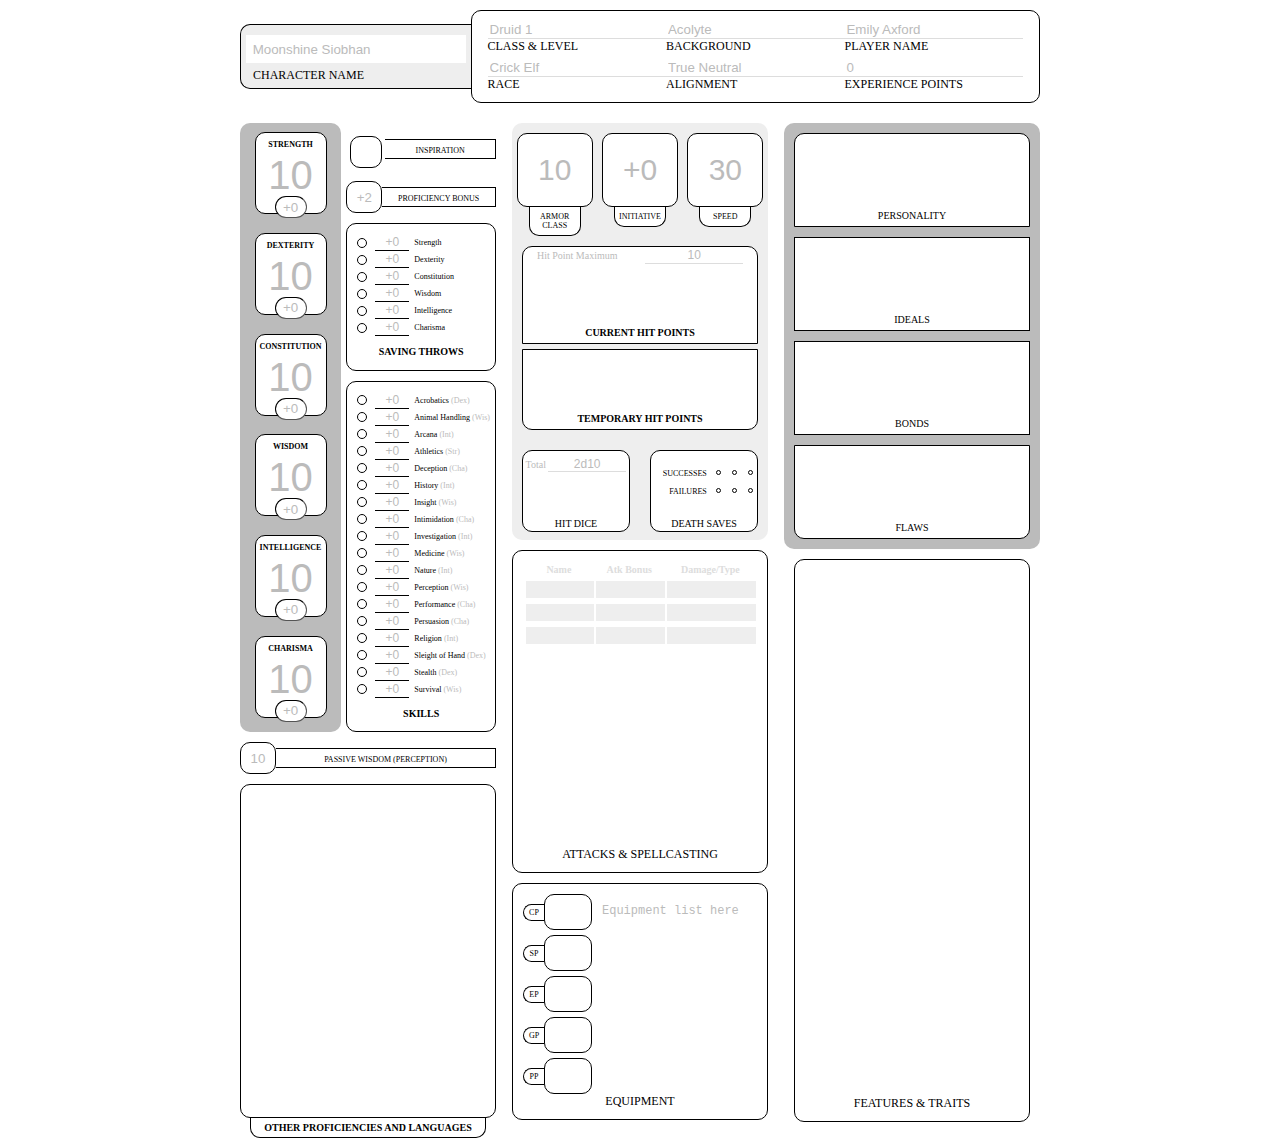
<file: character/templates/character_sheet.html>
<!DOCTYPE html>
<html lang="en">
  <head>
    <meta charset="UTF-8" />
    <meta http-equiv="X-UA-Compatible" content="IE=edge" />
    <meta name="viewport" content="width=device-width, initial-scale=1.0" />
    <title>Character Sheet</title>
    <link rel="stylesheet" href="../static/css/character_sheet.css" />
  </head>
  <body>
    <form class="charsheet">
      <header>
        <section class="charname">
          <label for="charname">Character Name</label><input name="charname" placeholder="Moonshine Siobhan" />
        </section>
        <section class="misc">
          <ul>
            <li>
              <label for="classlevel">Class & Level</label><input name="classlevel" placeholder="Druid 1" />
            </li>
            <li>
              <label for="background">Background</label><input name="background" placeholder="Acolyte" />
            </li>
            <li>
              <label for="playername">Player Name</label><input name="playername" placeholder="Emily Axford">
            </li>
            <li>
              <label for="race">Race</label><input name="race" placeholder="Crick Elf" />
            </li>
            <li>
              <label for="alignment">Alignment</label><input name="alignment" placeholder="True Neutral" />
            </li>
            <li>
              <label for="experiencepoints">Experience Points</label><input name="experiencepoints" placeholder="0" />
            </li>
          </ul>
        </section>
      </header>
      <main>
        <section>
          <section class="attributes">
            <div class="scores">
              <ul>
                <li>
                  <div class="score">
                    <label for="Strengthscore">Strength</label><input name="Strengthscore" placeholder="10" />
                  </div>
                  <div class="modifier">
                    <input name="Strengthmod" placeholder="+0" />
                  </div>
                </li>
                <li>
                  <div class="score">
                    <label for="Dexterityscore">Dexterity</label><input name="Dexterityscore" placeholder="10" />
                  </div>
                  <div class="modifier">
                    <input name="Dexteritymod" placeholder="+0" />
                  </div>
                </li>
                <li>
                  <div class="score">
                    <label for="Constitutionscore">Constitution</label><input name="Constitutionscore" placeholder="10" />
                  </div>
                  <div class="modifier">
                    <input name="Constitutionmod" placeholder="+0" />
                  </div>
                </li>
                <li>
                  <div class="score">
                    <label for="Wisdomscore">Wisdom</label><input name="Wisdomscore" placeholder="10" />
                  </div>
                  <div class="modifier">
                    <input name="Wisdommod" placeholder="+0" />
                  </div>
                </li>
                <li>
                  <div class="score">
                    <label for="Intelligencescore">Intelligence</label><input name="Intelligencescore" placeholder="10" />
                  </div>
                  <div class="modifier">
                    <input name="Intelligencemod" placeholder="+0" />
                  </div>
                </li>
                <li>
                  <div class="score">
                    <label for="Charismascore">Charisma</label><input name="Charismascore" placeholder="10" />
                  </div>
                  <div class="modifier">
                    <input name="Charismamod" placeholder="+0" />
                  </div>
                </li>
              </ul>
            </div>
            <div class="attr-applications">
              <div class="inspiration box">
                <div class="label-container">
                  <label for="inspiration">Inspiration</label>
                </div>
                <input name="inspiration" type="checkbox" />
              </div>
              <div class="proficiencybonus box">
                <div class="label-container">
                  <label for="proficiencybonus">Proficiency Bonus</label>
                </div>
                <input name="proficiencybonus" placeholder="+2" />
              </div>
              <div class="saves list-section box">
                <ul>
                  <li>
                    <label for="Strength-save">Strength</label><input name="Strength-save" placeholder="+0" type="text" /><input name="Strength-save-prof" type="checkbox" />
                  </li>
                  <li>
                    <label for="Dexterity-save">Dexterity</label><input name="Dexterity-save" placeholder="+0" type="text" /><input name="Dexterity-save-prof" type="checkbox" />
                  </li>
                  <li>
                    <label for="Constitution-save">Constitution</label><input name="Constitution-save" placeholder="+0" type="text" /><input name="Constitution-save-prof" type="checkbox" />
                  </li>
                  <li>
                    <label for="Wisdom-save">Wisdom</label><input name="Wisdom-save" placeholder="+0" type="text" /><input name="Wisdom-save-prof" type="checkbox" />
                  </li>
                  <li>
                    <label for="Intelligence-save">Intelligence</label><input name="Intelligence-save" placeholder="+0" type="text" /><input name="Intelligence-save-prof" type="checkbox" />
                  </li>
                  <li>
                    <label for="Charisma-save">Charisma</label><input name="Charisma-save" placeholder="+0" type="text" /><input name="Charisma-save-prof" type="checkbox" />
                  </li>
                </ul>
                <div class="label">
                  Saving Throws
                </div>
              </div>
              <div class="skills list-section box">
                <ul>
                  <li>
                    <label for="Acrobatics">Acrobatics <span class="skill">(Dex)</span></label><input name="Acrobatics" placeholder="+0" type="text" /><input name="Acrobatics-prof" type="checkbox" />
                  </li>
                  <li>
                    <label for="Animal Handling">Animal Handling <span class="skill">(Wis)</span></label><input name="Animal Handling" placeholder="+0" type="text" /><input name="Animal Handling-prof" type="checkbox" />
                  </li>
                  <li>
                    <label for="Arcana">Arcana <span class="skill">(Int)</span></label><input name="Arcana" placeholder="+0" type="text" /><input name="Arcana-prof" type="checkbox" />
                  </li>
                  <li>
                    <label for="Athletics">Athletics <span class="skill">(Str)</span></label><input name="Athletics" placeholder="+0" type="text" /><input name="Athletics-prof" type="checkbox" />
                  </li>
                  <li>
                    <label for="Deception">Deception <span class="skill">(Cha)</span></label><input name="Deception" placeholder="+0" type="text" /><input name="Deception-prof" type="checkbox" />
                  </li>
                  <li>
                    <label for="History">History <span class="skill">(Int)</span></label><input name="History" placeholder="+0" type="text" /><input name="History-prof" type="checkbox" />
                  </li>
                  <li>
                    <label for="Insight">Insight <span class="skill">(Wis)</span></label><input name="Insight" placeholder="+0" type="text" /><input name="Insight-prof" type="checkbox" />
                  </li>
                  <li>
                    <label for="Intimidation">Intimidation <span class="skill">(Cha)</span></label><input name="Intimidation" placeholder="+0" type="text" /><input name="Intimidation-prof" type="checkbox" />
                  </li>
                  <li>
                    <label for="Investigation">Investigation <span class="skill">(Int)</span></label><input name="Investigation" placeholder="+0" type="text" /><input name="Investigation-prof" type="checkbox" />
                  </li>
                  <li>
                    <label for="Medicine">Medicine <span class="skill">(Wis)</span></label><input name="Medicine" placeholder="+0" type="text" /><input name="Medicine-prof" type="checkbox" />
                  </li>
                  <li>
                    <label for="Nature">Nature <span class="skill">(Int)</span></label><input name="Nature" placeholder="+0" type="text" /><input name="Nature-prof" type="checkbox" />
                  </li>
                  <li>
                    <label for="Perception">Perception <span class="skill">(Wis)</span></label><input name="Perception" placeholder="+0" type="text" /><input name="Perception-prof" type="checkbox" />
                  </li>
                  <li>
                    <label for="Performance">Performance <span class="skill">(Cha)</span></label><input name="Performance" placeholder="+0" type="text" /><input name="Performance-prof" type="checkbox" />
                  </li>
                  <li>
                    <label for="Persuasion">Persuasion <span class="skill">(Cha)</span></label><input name="Persuasion" placeholder="+0" type="text" /><input name="Persuasion-prof" type="checkbox" />
                  </li>
                  <li>
                    <label for="Religion">Religion <span class="skill">(Int)</span></label><input name="Religion" placeholder="+0" type="text" /><input name="Religion-prof" type="checkbox" />
                  </li>
                  <li>
                    <label for="Sleight of Hand">Sleight of Hand <span class="skill">(Dex)</span></label><input name="Sleight of Hand" placeholder="+0" type="text" /><input name="Sleight of Hand-prof" type="checkbox" />
                  </li>
                  <li>
                    <label for="Stealth">Stealth <span class="skill">(Dex)</span></label><input name="Stealth" placeholder="+0" type="text" /><input name="Stealth-prof" type="checkbox" />
                  </li>
                  <li>
                    <label for="Survival">Survival <span class="skill">(Wis)</span></label><input name="Survival" placeholder="+0" type="text" /><input name="Survival-prof" type="checkbox" />
                  </li>
                </ul>
                <div class="label">
                  Skills
                </div>
              </div>
            </div>
          </section>
          <div class="passive-perception box">
            <div class="label-container">
              <label for="passiveperception">Passive Wisdom (Perception)</label>
            </div>
            <input name="passiveperception" placeholder="10" />
          </div>
          <div class="otherprofs box textblock">
            <label for="otherprofs">Other Proficiencies and Languages</label><textarea name="otherprofs"></textarea>
          </div>
        </section>
        <section>
          <section class="combat">
            <div class="armorclass">
              <div>
                <label for="ac">Armor Class</label><input name="ac" placeholder="10" type="text" />
              </div>
            </div>
            <div class="initiative">
              <div>
                <label for="initiative">Initiative</label><input name="initiative" placeholder="+0" type="text" />
              </div>
            </div>
            <div class="speed">
              <div>
                <label for="speed">Speed</label><input name="speed" placeholder="30" type="text" />
              </div>
            </div>
            <div class="hp">
              <div class="regular">
                <div class="max">
                  <label for="maxhp">Hit Point Maximum</label><input name="maxhp" placeholder="10" type="text" />
                </div>
                <div class="current">
                  <label for="currenthp">Current Hit Points</label><input name="currenthp" type="text" />
                </div>
              </div>
              <div class="temporary">
                <label for="temphp">Temporary Hit Points</label><input name="temphp" type="text" />
              </div>
            </div>
            <div class="hitdice">
              <div>
                <div class="total">
                  <label for="totalhd">Total</label><input name="totalhd" placeholder="2d10" type="text" />
                </div>
                <div class="remaining">
                  <label for="remaininghd">Hit Dice</label><input name="remaininghd" type="text" />
                </div>
              </div>
            </div>
            <div class="deathsaves">
              <div>
                <div class="label">
                  <label>Death Saves</label>
                </div>
                <div class="marks">
                  <div class="deathsuccesses">
                    <label>Successes</label>
                    <div class="bubbles">
                      <input name="deathsuccess1" type="checkbox" />
                      <input name="deathsuccess2" type="checkbox" />
                      <input name="deathsuccess3" type="checkbox" />
                    </div>
                  </div>
                  <div class="deathfails">
                    <label>Failures</label>
                    <div class="bubbles">
                      <input name="deathfail1" type="checkbox" />
                      <input name="deathfail2" type="checkbox" />
                      <input name="deathfail3" type="checkbox" />
                    </div>
                  </div>
                </div>
              </div>
            </div>
          </section>
          <section class="attacksandspellcasting">
            <div>
              <label>Attacks & Spellcasting</label>
              <table>
                <thead>
                  <tr>
                    <th>
                      Name
                    </th>
                    <th>
                      Atk Bonus
                    </th>
                    <th>
                      Damage/Type
                    </th>
                  </tr>
                </thead>
                <tbody>
                  <tr>
                    <td>
                      <input name="atkname1" type="text" />
                    </td>
                    <td>
                      <input name="atkbonus1" type="text" />
                    </td>
                    <td>
                      <input name="atkdamage1" type="text" />
                    </td>
                  </tr>
                  <tr>
                    <td>
                      <input name="atkname2" type="text" />
                    </td>
                    <td>
                      <input name="atkbonus2" type="text" />
                    </td>
                    <td>
                      <input name="atkdamage2" type="text" />
                    </td>
                  </tr>
                  <tr>
                    <td>
                      <input name="atkname3" type="text" />
                    </td>
                    <td>
                      <input name="atkbonus3" type="text" />
                    </td>
                    <td>
                      <input name="atkdamage3" type="text" />
                    </td>
                  </tr>
                </tbody>
              </table>
              <textarea></textarea>
            </div>
          </section>
          <section class="equipment">
            <div>
              <label>Equipment</label>
              <div class="money">
                <ul>
                  <li>
                    <label for="cp">cp</label><input name="cp" />
                  </li>
                  <li>
                    <label for="sp">sp</label><input name="sp" />
                  </li>
                  <li>
                    <label for="ep">ep</label><input name="ep" />
                  </li>
                  <li>
                    <label for="gp">gp</label><input name="gp" />
                  </li>
                  <li>
                    <label for="pp">pp</label><input name="pp" />
                  </li>
                </ul>
              </div>
              <textarea placeholder="Equipment list here"></textarea>
            </div>
          </section>
        </section>
        <section>
          <section class="flavor">
            <div class="personality">
              <label for="personality">Personality</label><textarea name="personality"></textarea>
            </div>
            <div class="ideals">
              <label for="ideals">Ideals</label><textarea name="ideals"></textarea>
            </div>
            <div class="bonds">
              <label for="bonds">Bonds</label><textarea name="bonds"></textarea>
            </div>
            <div class="flaws">
              <label for="flaws">Flaws</label><textarea name="flaws"></textarea>
            </div>
          </section>
          <section class="features">
            <div>
              <label for="features">Features & Traits</label><textarea name="features"></textarea>
            </div>
          </section>
        </section>
      </main>
    </form>
  </body>
</html>
</file>
<file: character/static/css/character_sheet.css>
.red {
  background: red;
}

.blue {
  background: blue;
}

.hide {
  display: none !important;
}

textarea {
  font-size: 12px;
  text-align: left;
  width: calc(100% - 20px - 2px);
  border-radius: 10px;
  padding: 10px;
  resize: none;
  overflow: hidden;
  height: 15em;
}

input[type="checkbox"] {
  cursor: pointer;
}

div.box {
  margin-top: 10px;
}

form.charsheet {
  width: 800px;
  right: 0;
  left: 0;
  margin-right: auto;
  margin-left: auto;
  margin-top: 10px;
}
form.charsheet div.textblock {
  display: flex;
  flex-direction: column-reverse;
  width: 100%;
  align-items: center;
}
form.charsheet div.textblock label {
  text-align: center;
  border: 1px solid black;
  border-top: 0;
  font-size: 10px;
  width: calc(100% - 20px - 2px);
  border-radius: 0 0 10px 10px;
  padding: 4px 0;
  font-weight: bold;
}
form.charsheet div.textblock textarea {
  border: 1px solid black;
}
form.charsheet ul {
  margin: 0;
  padding: 0;
}
form.charsheet ul li {
  list-style-image: none;
  display: block;
}
form.charsheet ::-moz-placeholder {
  color: #bbb;
}
form.charsheet :-ms-input-placeholder {
  color: #bbb;
}
form.charsheet ::placeholder {
  color: #bbb;
}
form.charsheet label {
  text-transform: uppercase;
  font-size: 12px;
}
form.charsheet header {
  display: flex;
  align-items: stretch;
}
form.charsheet header section.charname {
  border: 1px solid black;
  border-right: 0;
  border-radius: 10px 0 0 10px;
  padding: 5px 0;
  background-color: #eee;
  width: 30%;
  display: flex;
  flex-direction: column-reverse;
  bottom: 0;
  top: 0;
  margin: auto;
}
form.charsheet header section.charname input {
  padding: 0.5em;
  margin: 5px;
  border: 0;
}
form.charsheet header section.charname label {
  padding-left: 1em;
}
form.charsheet header section.misc {
  width: 70%;
  border: 1px solid black;
  border-radius: 10px;
  padding-left: 1em;
  padding-right: 1em;
}
form.charsheet header section.misc ul {
  padding: 10px 0px 5px 0px;
  display: flex;
  flex-wrap: wrap;
}
form.charsheet header section.misc ul li {
  width: 33.33333%;
  display: flex;
  flex-direction: column-reverse;
}
form.charsheet header section.misc ul li label {
  margin-bottom: 5px;
}
form.charsheet header section.misc ul li input {
  border: 0;
  border-bottom: 1px solid #ddd;
}
form.charsheet main {
  display: flex;
  justify-content: space-between;
  margin-top: 20px;
}
form.charsheet main div.label-container {
  position: relative;
  width: 100%;
  height: 18px;
  margin-top: 6px;
  border: 1px solid black;
  border-left: 0;
  text-align: center;
}
form.charsheet main div.label-container > label {
  position: absolute;
  left: 0;
  top: 1px;
  transform: translate(0%, 50%);
  width: 100%;
  font-size: 8px;
}
form.charsheet main > section {
  width: 32%;
  display: flex;
  flex-direction: column;
}
form.charsheet main > section section.attributes {
  width: 100%;
  display: flex;
  flex-direction: row;
  justify-content: space-between;
}
form.charsheet main > section section.attributes div.scores {
  width: 101px;
  background-color: #bbb;
  border-radius: 10px;
  padding-bottom: 5px;
}
form.charsheet main > section section.attributes div.scores label {
  font-size: 8px;
  font-weight: bold;
}
form.charsheet main > section section.attributes div.scores ul {
  display: flex;
  flex-direction: column;
  justify-content: space-around;
  align-items: center;
  height: 100%;
}
form.charsheet main > section section.attributes div.scores ul li {
  height: 80px;
  width: 70px;
  background-color: white;
  border: 1px solid black;
  text-align: center;
  display: flex;
  flex-direction: column;
  border-radius: 10px;
}
form.charsheet main > section section.attributes div.scores ul li input {
  width: 100%;
  padding: 0;
  border: 0;
}
form.charsheet
  main
  > section
  section.attributes
  div.scores
  ul
  li
  div.score
  input {
  text-align: center;
  font-size: 40px;
  padding: 2px 0px 0px 0px;
  background: white;
}
form.charsheet main > section section.attributes div.scores ul li div.modifier {
  margin-top: -1px;
}
form.charsheet
  main
  > section
  section.attributes
  div.scores
  ul
  li
  div.modifier
  input {
  background: white;
  width: 30px;
  height: 20px;
  border: 1px inset black;
  border-radius: 20px;
  margin: -1px;
  text-align: center;
}
form.charsheet
  main
  > section
  section.attributes
  div.attr-applications
  div.inspiration {
  display: flex;
  flex-direction: row-reverse;
  justify-content: flex-end;
}
form.charsheet
  main
  > section
  section.attributes
  div.attr-applications
  div.inspiration
  input {
  -webkit-appearance: none;
  -moz-appearance: none;
  appearance: none;
  border: 1px solid black;
  padding: 15px;
  border-radius: 10px;
}
form.charsheet
  main
  > section
  section.attributes
  div.attr-applications
  div.proficiencybonus {
  display: flex;
  flex-direction: row-reverse;
  justify-content: flex-end;
}
form.charsheet
  main
  > section
  section.attributes
  div.attr-applications
  div.proficiencybonus
  input {
  width: 30px;
  height: 28px;
  border: 1px solid black;
  text-align: center;
  border-radius: 10px;
}
form.charsheet
  main
  > section
  section.attributes
  div.attr-applications
  div.list-section {
  border: 1px solid black;
  border-radius: 10px;
  padding: 10px 5px;
}
form.charsheet
  main
  > section
  section.attributes
  div.attr-applications
  div.list-section
  div.label {
  margin-top: 10px;
  margin-bottom: 2.5px;
  text-align: center;
  text-transform: uppercase;
  font-size: 10px;
  font-weight: bold;
}
form.charsheet
  main
  > section
  section.attributes
  div.attr-applications
  div.list-section
  ul
  li {
  display: flex;
  align-items: center;
}
form.charsheet
  main
  > section
  section.attributes
  div.attr-applications
  div.list-section
  ul
  li
  > * {
  margin-left: 5px;
}
form.charsheet
  main
  > section
  section.attributes
  div.attr-applications
  div.list-section
  ul
  li
  label {
  text-transform: none;
  font-size: 8px;
  text-align: left;
  order: 3;
}
form.charsheet
  main
  > section
  section.attributes
  div.attr-applications
  div.list-section
  ul
  li
  label
  span.skill {
  color: #bbb;
}
form.charsheet
  main
  > section
  section.attributes
  div.attr-applications
  div.list-section
  ul
  li
  input[type="text"] {
  width: 30px;
  font-size: 12px;
  text-align: center;
  border: 0;
  border-bottom: 1px solid black;
  order: 2;
}
form.charsheet
  main
  > section
  section.attributes
  div.attr-applications
  div.list-section
  ul
  li
  input[type="checkbox"] {
  -webkit-appearance: none;
  -moz-appearance: none;
  appearance: none;
  width: 10px;
  height: 10px;
  border: 1px solid black;
  border-radius: 10px;
  order: 1;
}
form.charsheet
  main
  > section
  section.attributes
  div.attr-applications
  div.list-section
  ul
  li
  input[type="checkbox"]:checked {
  background-color: black;
}
form.charsheet main > section div.passive-perception {
  display: flex;
  flex-direction: row-reverse;
  justify-content: flex-end;
}
form.charsheet main > section div.passive-perception input {
  width: 30px;
  height: 28px;
  text-align: center;
  border: 1px solid black;
  border-radius: 10px;
}
form.charsheet main > section div.otherprofs textarea {
  height: 26em;
}
form.charsheet main section.combat {
  background-color: #eee;
  display: flex;
  flex-wrap: wrap;
  border-radius: 10px;
}
form.charsheet main section.combat > div {
  overflow: hidden;
}
form.charsheet main section.combat > div.armorclass,
form.charsheet main section.combat > div.initiative,
form.charsheet main section.combat > div.speed {
  flex-basis: 33.333%;
}
form.charsheet main section.combat > div.armorclass > div,
form.charsheet main section.combat > div.initiative > div,
form.charsheet main section.combat > div.speed > div {
  display: flex;
  flex-direction: column-reverse;
  align-items: center;
  margin-top: 10px;
}
form.charsheet main section.combat > div.armorclass > div label,
form.charsheet main section.combat > div.initiative > div label,
form.charsheet main section.combat > div.speed > div label {
  font-size: 8px;
  width: 50px;
  border: 1px solid black;
  border-top: 0;
  background-color: white;
  text-align: center;
  padding-top: 5px;
  padding-bottom: 5px;
  border-radius: 0 0 10px 10px;
}
form.charsheet main section.combat > div.armorclass > div input,
form.charsheet main section.combat > div.initiative > div input,
form.charsheet main section.combat > div.speed > div input {
  height: 70px;
  width: 70px;
  border-radius: 10px;
  border: 1px solid black;
  text-align: center;
  font-size: 30px;
}
form.charsheet main section.combat > div.hp {
  flex-basis: 100%;
}
form.charsheet main section.combat > div.hp > div.regular {
  background-color: white;
  border: 1px solid black;
  margin: 10px;
  margin-bottom: 5px;
  border-radius: 10px 10px 0 0;
}
form.charsheet main section.combat > div.hp > div.regular > div.max {
  display: flex;
  justify-content: space-around;
  align-items: baseline;
}
form.charsheet main section.combat > div.hp > div.regular > div.max label {
  font-size: 10px;
  text-transform: none;
  color: #bbb;
}
form.charsheet main section.combat > div.hp > div.regular > div.max input {
  width: 40%;
  border: 0;
  border-bottom: 1px solid #ddd;
  font-size: 12px;
  text-align: center;
}
form.charsheet main section.combat > div.hp > div.regular > div.current {
  display: flex;
  flex-direction: column-reverse;
}
form.charsheet main section.combat > div.hp > div.regular > div.current input {
  border: 0;
  width: 100%;
  padding: 1em 0;
  font-size: 20px;
  text-align: center;
}
form.charsheet main section.combat > div.hp > div.regular > div.current label {
  font-size: 10px;
  padding-bottom: 5px;
  text-align: center;
  font-weight: bold;
}
form.charsheet main section.combat > div.hp > div.temporary {
  margin: 10px;
  margin-top: 0;
  border: 1px solid black;
  border-radius: 0 0 10px 10px;
  display: flex;
  flex-direction: column-reverse;
  background-color: white;
}
form.charsheet main section.combat > div.hp > div.temporary input {
  padding: 1em 0;
  font-size: 20px;
  border: 0;
  text-align: center;
}
form.charsheet main section.combat > div.hp > div.temporary label {
  font-size: 10px;
  padding-bottom: 5px;
  text-align: center;
  font-weight: bold;
}
form.charsheet main section.combat > div.hitdice,
form.charsheet main section.combat > div.deathsaves {
  flex: 1 50%;
  height: 100px;
}
form.charsheet main section.combat > div.hitdice > div,
form.charsheet main section.combat > div.deathsaves > div {
  height: 80px;
}
form.charsheet main section.combat > div.hitdice > div {
  background-color: white;
  margin: 10px;
  border: 1px solid black;
  border-radius: 10px;
  display: flex;
  flex-direction: column;
}
form.charsheet main section.combat > div.hitdice > div > div.total {
  display: flex;
  align-items: baseline;
  justify-content: space-around;
  padding: 5px 0;
}
form.charsheet main section.combat > div.hitdice > div > div.total label {
  font-size: 10px;
  color: #bbb;
  margin: 0.25em;
  text-transform: none;
}
form.charsheet main section.combat > div.hitdice > div > div.total input {
  font-size: 12px;
  flex-grow: 1;
  border: 0;
  border-bottom: 1px solid #ddd;
  width: 50%;
  margin-right: 0.25em;
  padding: 0 0.25em;
  text-align: center;
}
form.charsheet main section.combat > div.hitdice > div > div.remaining {
  flex: 1;
  display: flex;
  flex-direction: column-reverse;
}
form.charsheet main section.combat > div.hitdice > div > div.remaining label {
  text-align: center;
  padding: 2px;
  font-size: 10px;
}
form.charsheet main section.combat > div.hitdice > div > div.remaining input {
  text-align: center;
  border: 0;
  flex: 1;
}
form.charsheet main section.combat > div.deathsaves > div {
  margin: 10px;
  background: white;
  border: 1px solid black;
  border-radius: 10px;
  display: flex;
  flex-direction: column-reverse;
}
form.charsheet main section.combat > div.deathsaves > div > div.label {
  text-align: center;
}
form.charsheet main section.combat > div.deathsaves > div > div.label label {
  font-size: 10px;
}
form.charsheet main section.combat > div.deathsaves > div > div.marks {
  display: flex;
  flex: 1;
  flex-direction: column;
  justify-content: center;
}
form.charsheet
  main
  section.combat
  > div.deathsaves
  > div
  > div.marks
  div.deathsuccesses,
form.charsheet
  main
  section.combat
  > div.deathsaves
  > div
  > div.marks
  div.deathfails {
  display: flex;
  align-items: center;
}
form.charsheet
  main
  section.combat
  > div.deathsaves
  > div
  > div.marks
  div.deathsuccesses
  label,
form.charsheet
  main
  section.combat
  > div.deathsaves
  > div
  > div.marks
  div.deathfails
  label {
  font-size: 8px;
  text-align: right;
  flex: 1 50%;
}
form.charsheet main section.combat > div.deathsaves > div div.bubbles {
  flex: 1 40%;
  margin-left: 5px;
}
form.charsheet
  main
  section.combat
  > div.deathsaves
  > div
  div.bubbles
  input[type="checkbox"] {
  -webkit-appearance: none;
  -moz-appearance: none;
  appearance: none;
  width: 5px;
  height: 5px;
  border: 1px solid black;
  border-radius: 10px;
}
form.charsheet
  main
  section.combat
  > div.deathsaves
  > div
  div.bubbles
  input[type="checkbox"]:checked {
  background-color: black;
}
form.charsheet main section.attacksandspellcasting {
  border: 1px solid black;
  border-radius: 10px;
  margin-top: 10px;
}
form.charsheet main section.attacksandspellcasting > div {
  margin: 10px;
  display: flex;
  flex-direction: column;
}
form.charsheet main section.attacksandspellcasting > div > label {
  order: 3;
  text-align: center;
}
form.charsheet main section.attacksandspellcasting > div > table {
  width: 100%;
}
form.charsheet main section.attacksandspellcasting > div > table th {
  font-size: 10px;
  color: #ddd;
}
form.charsheet main section.attacksandspellcasting > div > table input {
  width: calc(100% - 4px);
  border: 0;
  background-color: #eee;
  font-size: 10px;
  padding: 3px;
}
form.charsheet main section.attacksandspellcasting > div textarea {
  border: 0;
}
form.charsheet main section.equipment {
  border: 1px solid black;
  border-radius: 10px;
  margin-top: 10px;
}
form.charsheet main section.equipment > div {
  padding: 10px;
  display: flex;
  flex-direction: row;
  flex-wrap: wrap;
}
form.charsheet main section.equipment > div > div.money ul {
  display: flex;
  flex-direction: column;
  justify-content: space-between;
  height: 100%;
}
form.charsheet main section.equipment > div > div.money ul > li {
  display: flex;
  align-items: center;
}
form.charsheet main section.equipment > div > div.money ul > li label {
  border: 1px solid black;
  border-radius: 10px 0 0 10px;
  border-right: 0;
  width: 20px;
  font-size: 8px;
  text-align: center;
  padding: 3px 0;
}
form.charsheet main section.equipment > div > div.money ul > li input {
  border: 1px solid black;
  border-radius: 10px;
  width: 40px;
  padding: 10px 3px;
  font-size: 12px;
  text-align: center;
}
form.charsheet main section.equipment > div > label {
  order: 3;
  text-align: center;
  flex: 100%;
}
form.charsheet main section.equipment > div > textarea {
  flex: 1;
  border: 0;
}
form.charsheet main section.flavor {
  padding: 10px;
  background: #bbb;
  border-radius: 10px;
}
form.charsheet main section.flavor div {
  background: white;
  display: flex;
  flex-direction: column-reverse;
  padding: 5px;
  border: 1px solid black;
}
form.charsheet main section.flavor div label {
  text-align: center;
  font-size: 10px;
  margin-top: 3px;
}
form.charsheet main section.flavor div textarea {
  border: 0;
  border-radius: 0;
  height: 4em;
}
form.charsheet main section.flavor div:first-child {
  border-radius: 10px 10px 0 0;
}
form.charsheet main section.flavor div:not(:first-child) {
  margin-top: 10px;
}
form.charsheet main section.flavor div:last-child {
  border-radius: 0 0 10px 10px;
}
form.charsheet main section.features {
  padding: 10px;
}
form.charsheet main section.features div {
  padding: 10px;
  border: 1px solid black;
  border-radius: 10px;
  display: flex;
  flex-direction: column-reverse;
}
form.charsheet main section.features div label {
  text-align: center;
}
form.charsheet main section.features div textarea {
  border: 0;
  padding: 5px;
  height: 43em;
}
</file>
